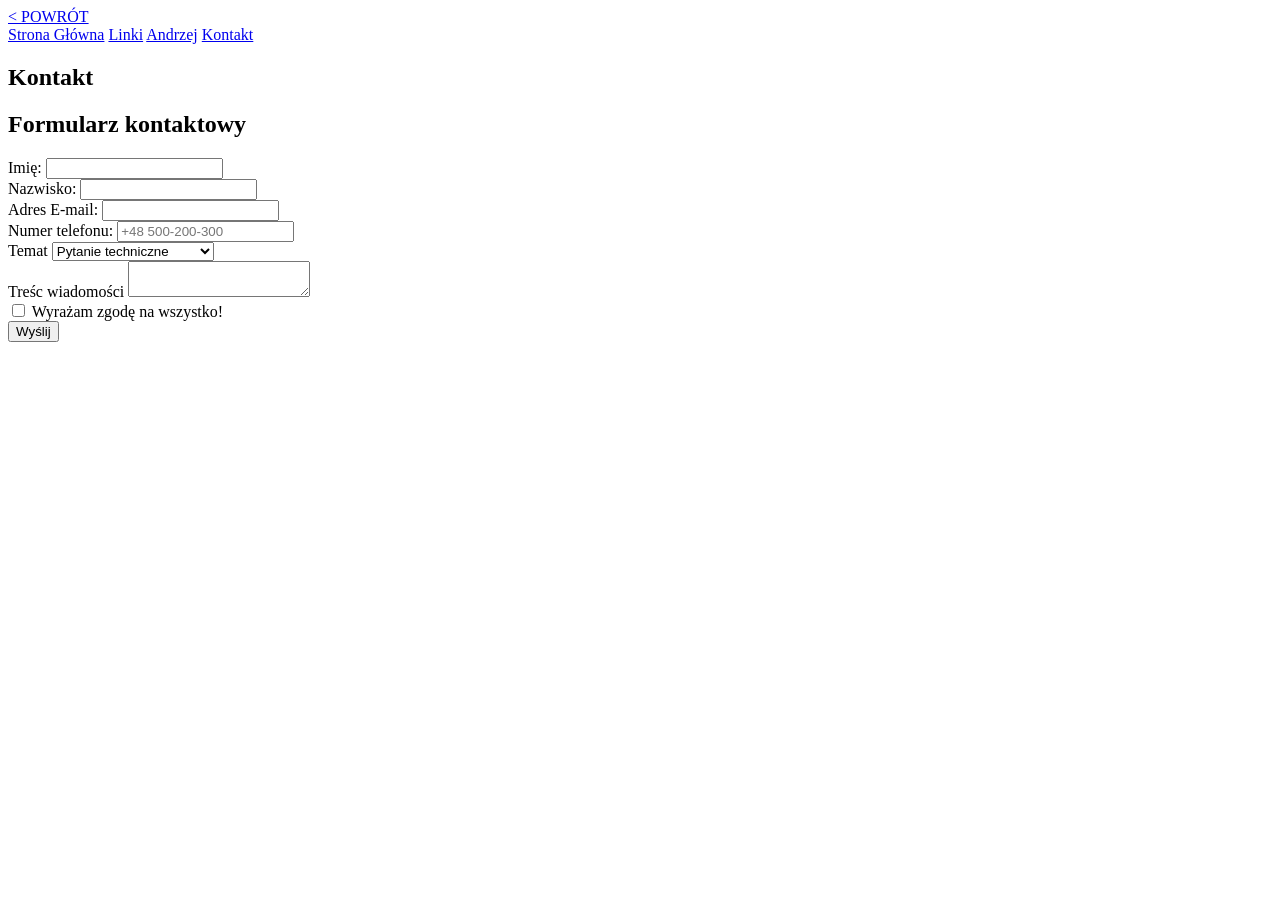
<file: Kontakt/index.html>
<!DOCTYPE html>
    <html lang="pl">
        <head>
            <meta charset="UTF-8">
            <meta name="viewport" content="width=device-width, initial-scale=1.0">
            <title>Pamiętnik</title>
        </head>
        <body>
            <header>
                <a href="../index.html"> <span>< </span>POWRÓT</a>
            
                    <nav>
                        <a href="../index.html">Strona Główna</a>
                        <a href="../Linki/index.html">Linki</a>
                        <a href="../Secret/index.html">Andrzej</a>
                        <a href="../Kontakt/index.html">Kontakt</a>
                    </nav>
                
            </header>
            <main>
                <section>
                    <h1>Kontakt</h1>
                </section>
                <section>
                    <h2>Formularz kontaktowy</h2>
                    <form action="#">
                        <div>
                            <label for="first-name">Imię:</label>
                             <input id="first-name" name="first-name" type="text">
                        </div>
                        <div>
                            <label for="last-name">Nazwisko:</label>
                             <input id="last-name" name="last-name" type="text">
                        </div>
                        <div>
                            <label for="adress-email">Adres E-mail:</label>
                             <input id="adress-email" name="adress-email" type="text">
                        </div>
                        <div>
                            <label for="phone-number">Numer telefonu:</label>
                            <input id="phone-number" name="phone-number" placeholder="+48 500-200-300" type="number">
                        </div>
                        <div>
                            <label for="topic"></label>Temat</label>
                            <select name="topic" id="topic">
                                <option value="q-tech">Pytanie techniczne</option>
                                <option value="q-payment">Pytanie dot. płatności</option>
                                <option value="q-colabo">Nawiązanie współpracy</option>
                                <option value="q-other">Inne</option>
                            </select>
                        </div>
                        <div>
                            <label for="message">Treśc wiadomości</label>
                            <textarea name="message" id="message"></textarea>
                        </div>
                        <div>
                            <input name="terms" id="terms" type="checkbox">
                            <label for="terms">
                                Wyrażam zgodę na wszystko!
                            </label>
                        </div>
                        <!--<div>
                            <label for="male">Mężczyzna</label>
                            <input name="gender" id="male" value="male" type="radio">

                            <label for="female">Kobieta</label>
                            <input name="gender" id="female" value="female" type="radio">

                        </div>-->
                        <div>
                            <input value="Wyślij" type="submit">
                        </div>
                    </form>
                        
                </section>
            </main>
        </body>
</file>
